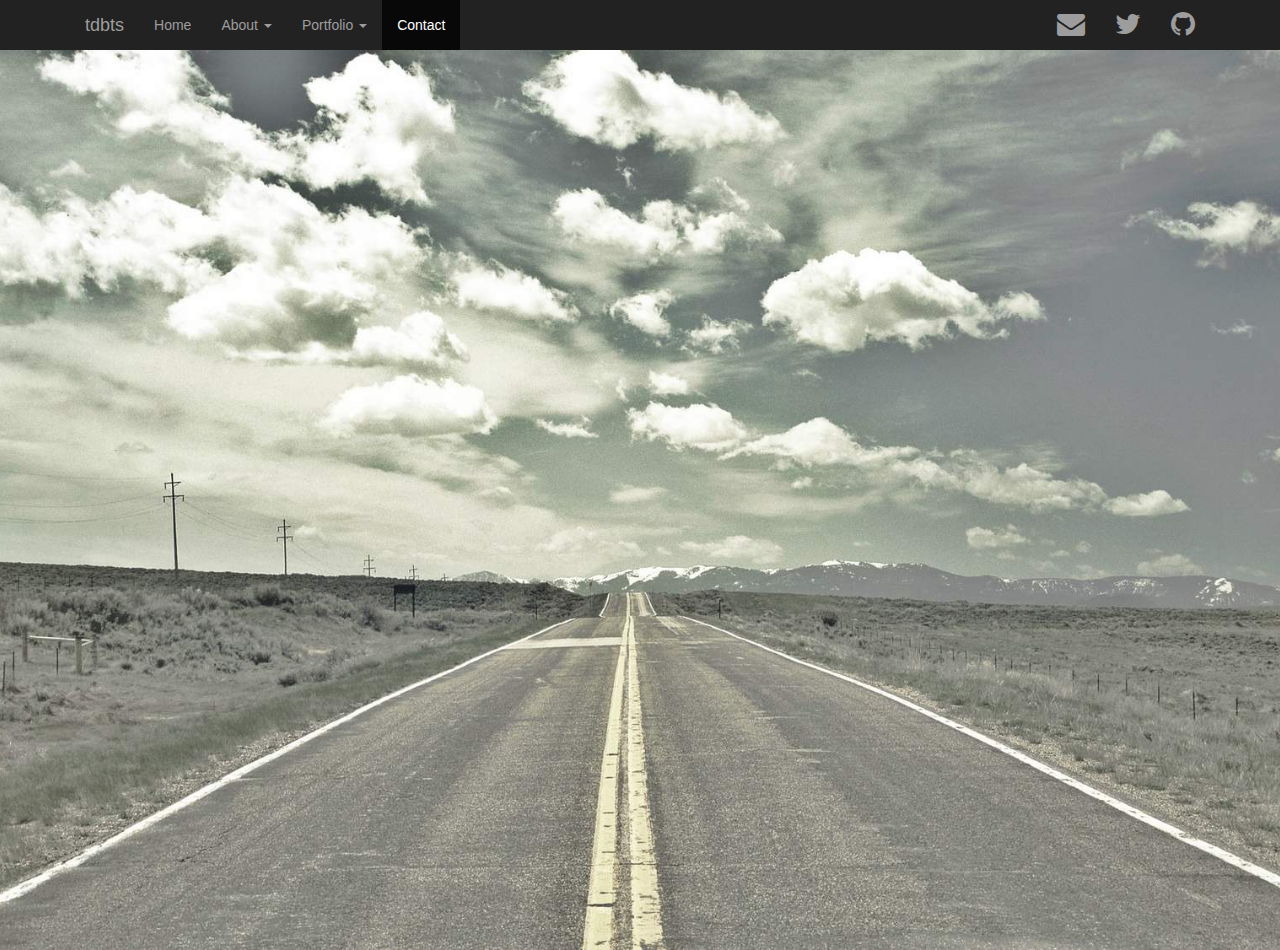
<file: contact.html>
<!DOCTYPE html>
<html lang="en">
<head>
	<meta charset="UTF-8">
	<meta name="viewport" content="width=device-width, initial-scale=1">
	<link rel="stylesheet" type="text/css" href="style.css">
	<link rel="stylesheet" href="http://maxcdn.bootstrapcdn.com/bootstrap/3.2.0/css/bootstrap.min.css">
	<link rel="stylesheet" href="http://maxcdn.bootstrapcdn.com/font-awesome/4.2.0/css/font-awesome.min.css">
	<title>Contact Vinny</title>
</head>

<body>
	<nav class="navbar-inverse" id="my_navbar">
		<div class="container">
			<div class="navbar-header">
				<button type="button" class="navbar-toggle collapsed" data-toggle="collapse" data-target="#myNavbar">
					<span class="icon-bar"></span>
					<span class="icon-bar"></span>
					<span class="icon-bar"></span>
				</button>
				<a href="#" class="navbar-brand">tdbts</a>
			</div>
			<div style="height: 1px;" class="navbar-collapse collapse" id="myNavbar">
				<ul class="nav navbar-nav">
					<li><a href="../index.html" class="text_link">Home</a></li>
					<li class="dropdown"><a href="#" class="dropdown-toggle text_link" data-toggle="dropdown">About <span class="caret bootstrapSpan"></span></a>
						<ul class="dropdown-menu">
							<li><a href="#">Bio</a></li>
							<li><a href="#">Resume</a></li>
							<li><a href="#">Acknowledgments</a></li>
						</ul>
					</li>
					<li><a href="#" class="dropdown-toggle text_link" data-toggle="dropdown">Portfolio <span class="caret bootstrapSpan"></span></a>
						<ul class="dropdown-menu">
							<li><a href="../tag_cloud/Tweet_Cloud.html">Tweet Cloud</a></li>
							<li><a href="#"><em>Project 2</em></a></li>
							<li><a href="#"><em>Project 3</em></a></li>
						</ul>
					</li>
					<li class="active"><a href="contact.html" class="text_link">Contact</a></li>
				</ul>
				<ul class="nav navbar-nav navbar-right">
					<li><a href="#emailModal" role="button" data-toggle="modal" id="mail_icon" class="link_icon"><span class="fa fa-envelope fa-2x needs_tooltip bootstrapSpan" data-toggle="tooltip" data-placement="bottom" title="Email"></span></a>
					<div id="emailModal" class="modal fade" tabindex="-1" role="dialog" aria-labelledby="myModalLabel" aria-hidden="true">
						<div class="modal-dialog">
							<div class="modal-content">
								<div class="modal-header">
									<button type="button" class="close" data-dismiss="modal" aria-hidden="true">&times;</button>
									<h4 class="modal-title">Contact Form</h4>
								</div>
								<div class="modal-body">
									<form action="send_form_email.php" name="commentform" method="post" class="form-horizontal">
										<div class="form-group">
											<label for="first_name" class="control-label col-md-4">First Name</label>
											<div class="col-md-6">
												<input type="text" class="form-control" id="first_name" name="first_name" placeholder="First Name"/>
											</div>
										</div>
										<div class="form-group">
											<label for="last_name" class="control-label col-md-4">Last Name</label>
											<div class="col-md-6">
												<input type="text" class="form-control" id="last_name" name="last_name" placeholder="Last Name"/>
											</div>
										</div>
										<div class="form-group">
											<label for="email" class="control-label col-md-4">Email Address</label>
											<div class="col-md-6 input-group" id="email_input">
												<span class="input-group-addon bootstrapSpan">@</span>
												<input type="email" class="form-control" id="email" name="email" placeholder="Email Address"/>
											</div>
										</div>
										<div class="form-group">
											<label for="comment" class="control-label col-md-4">Question or Comment</label>
											<div class="col-md-6">
												<textarea name="comments" id="comments" rows="6" class="form-control" placeholder="Your question or comment here"></textarea>
											</div>
										</div>
										<div class="form-group">
											<div class="col-md-6">
												<button class="btn btn-primary pull-right" type="submit" value="Submit" id="send_email_btn">Send</button>
											</div>
										</div>
									</form>
								</div>
							</div>
						</div>
					</div>
					</li>
					<li><a href="#" id="twitter_icon" class="link_icon"><span class="fa fa-twitter fa-2x needs_tooltip bootstrapSpan" data-toggle="tooltip" data-placement="bottom" title="Twitter"></span></a></li>
					<li><a href="#" id="github_icon" class="link_icon"><span class="fa fa-github fa-2x needs_tooltip bootstrapSpan" data-toggle="tooltip" data-placement="bottom" title="Github"></span></a></li>
				</ul>
			</div>
		</div>
	</nav>

	<div class="background" id="wallpaper">
		<ul class="ch-grid">
			<li>
				<div class="ch-item">
					<div class="ch-info">
						<div class="ch-info-front" id="ch-img-1"></div>
						<div class="ch-info-back">
							<a href="#emailModal" id="openEmailModal" data-toggle="modal" data-target="#myModal"><span class="fa-stack fa-3x needs_tooltip contact_icon" id="stack_1" data-toggle="tooltip" data-placement="left" title="Email">
								<i class="fa fa-circle fa-stack-2x"></i>
								<i class="fa fa-envelope fa-stack-1x fa-inverse"></i>
							</span><br/></a>
							<h3>Email</h3>
							<p>VinnySanchez87@gmail.com</p>
						</div>
					</div>
				</div>
			</li>
			<li>
				<div class="ch-item">
					<div class="ch-info">
						<div class="ch-info-front" id="ch-img-2"></div>
						<div class="ch-info-back">
							<a href="#" id="contactLink-1"><span class="fa-stack fa-3x needs_tooltip contact_icon" id="stack_2" data-toggle="tooltip" data-placement="left" title="GitHub">
								<i class="fa fa-circle fa-stack-2x"></i>
								<i class="fa fa-github fa-stack-1x fa-inverse"></i>
							</span><br/></a>
							<h3>Github</h3>
							<p>tdbts</p>
						</div>
					</div>
				</div>
			</li>
			<li>
				<div class="ch-item">
					<div class="ch-info">
						<div class="ch-info-front" id="ch-img-3"></div>
						<div class="ch-info-back">
							<a href="#" id="contactLink-2"><span class="fa-stack fa-3x needs_tooltip contact_icon" id="stack_3" data-toggle="tooltip" data-placement="left" title="Linked.in">
								<i class="fa fa-circle fa-stack-2x"></i>
								<i class="fa fa-linkedin-square fa-stack-1x fa-inverse"></i>
							</span><br/></a>
							<h3>Linked.in</h3>
							<p>Vincent R. Sanchez</p>
						</div>
					</div>
				</div>
			</li>
			<li>
				<div class="ch-item">
					<div class="ch-info">
						<div class="ch-info-front" id="ch-img-4"></div>
						<div class="ch-info-back">
							<a href="#" id="contactLink-3"><span class="fa-stack fa-3x needs_tooltip contact_icon" id="stack_4" data-toggle="tooltip" data-placement="left" title="Twitter">
								<i class="fa fa-circle fa-stack-2x"></i>
								<i class="fa fa-twitter fa-stack-1x fa-inverse"></i>
							</span><br/></a>
							<h3>Twitter</h3>
							<p>VRSanchez8717</p>
						</div>
					</div>
				</div>
			</li>
			<li>
				<div class="ch-item">
					<div class="ch-info">
						<div class="ch-info-front" id="ch-img-5"></div>
						<div class="ch-info-back">
							<a href="#" id="contactLink-4"><span class="fa-stack fa-3x needs_tooltip contact_icon" id="stack_5" data-toggle="tooltip" data-placement="left" title="Facebook">
								<i class="fa fa-circle fa-stack-2x"></i>
								<i class="fa fa-facebook-square fa-stack-1x fa-inverse"></i>
							</span><br/></a>
							<h3>Facebook</h3>
							<p>VinnyFromTheQ</p>
						</div>
					</div>
				</div>
			</li>
		</ul>
		
		
		<h1 id="quote">
			<span class="fa fa-quote-left bootstrapSpan quoteSpan"></span> There are no great thoughts, <br/>only great actions. <span class="fa fa-quote-right bootstrapSpan quoteSpan"></span>
		</h1>

	</div>


	<script src="http://ajax.googleapis.com/ajax/libs/jquery/1.11.1/jquery.min.js"></script>
	<script src="http://maxcdn.bootstrapcdn.com/bootstrap/3.2.0/js/bootstrap.min.js"></script>
	<script src="script.js"></script>
</body>

</html>
</file>
<file: style.css>
html, body, .background, #content_container, .ch-item, .ch-info, .ch-info > div {
	height: 100%;
	width: 100%;
}

/* NAVBAR CSS */
.navbar, #my_navbar, .navbar-nav, .contact_icon {
	margin-bottom: 0px;
}

.navbar {
	background-color: #333;
	border: 0px;
}

.navbar-nav {
	padding-bottom: 0px;
}

.nav > li > a:not(.text_link) {
	padding: 10px;
}

.nav > li > a:not(.text_link), #email_input {
	padding-left: 15px;
	padding-right: 15px;
}

.popover {
	background-color: #E74C3C;
	color: #ECF0F1;
	width: 120px;
}

.popover.right .arrow:after {
	border-right-color: #E74C3C;
}
/* END OF NAVBAR CSS */

.background {
	display: table;
	position: relative;
}

#content_container {
	left: 0;
	top: 0;
}

#wallpaper {
	background: url('road_almost_bw_OPTIMIZED.jpg') no-repeat center center scroll;
	background-size: cover;
}

.contact_icon {
	color: #38312a;
	-moz-transition: color2s, transform 2s;
	transition: color2s, transform 2s;
}

.contact_icon:hover {
	color: #CDCAD0;
	transform: rotateY(360deg);
}

/* CSS INFLUENCED BY MARY LOU (TYMPANUS.NET) */
.ch-grid {
	margin: 175px 0 0 0;
	padding: 0;
	list-style: none;
	display: block;
	text-align: center;
	width: 100%;
}

.ch-grid:after, .ch-item:before {
	content: '';
	display: table;
}

.ch-grid:after {
	clear: both;
}

.ch-grid li {
	width: 220px;
	height: 220px;
	display: inline-block;
	margin: 20px;
}

.ch-item, .ch-info > div {
	border-radius: 50%;
}

.ch-item {
	position: relative;
	cursor: default;
	display: none;
	-webkit-perspective: 900px;
	-moz-perspective: 900px;
	perspective: 900px;
}

.ch-info, .ch-info > div, h1 {
	position: absolute;
}

.ch-info {
	-webkit-transform-style: preserve-3d;
	-moz-transform-style: preserve-3d;
	transform-style: preserve-3d;
}

.ch-info > div {
	display: block;
	background-position: center center;
	-webkit-transition: all 0.4 linear;
	-moz-transition: all 0.4 linear;
	-o-transition: all 0.4 linear;
	transition: all 0.4 linear;
	-webkit-transform-origin: 50% 0%;
	-ms-transform-origin: 50% 0%;
	-moz-transform-origin: 50% 0%;
	-webkit-transform-origin: 50% 0%;
	-o-transform-origin: 50% 0%;
	transform-origin: 50% 0%;
}

.ch-info .ch-info-front {
	box-shadow: inset 0 0 0 16px rgba(0,0,0,0.3);
}

.ch-info .ch-info-back {
	-webkit-transform: translate3d(0, 0, -220px) rotate3d(1, 0, 0, 90deg);
	-moz-transform: translate3d(0, 0, -220px) rotate3d(1, 0, 0, 90deg);
	-o-transform: translate3d(0, 0, -220px) rotate3d(1, 0, 0, 90deg);
	transform: translate3d(0, 0, -220px) rotate3d(1, 0, 0, 90deg);
	background: #000;
}

.contact_circle {
	background-image: url('NY_street_through_fence.jpg');	
}

.ch-info h3, .ch-info p {
	color: #fff;
	padding: 10px 0 0 0;
}

.ch-info h3 {
	text-transform: uppercase;
	letter-spacing: 2px;
	font-size: 24px;
	margin: 0px;
	height: 50px;
	font-family: 'Open Sans', Arial, sans-serif;
	text-shadow: 0 0 1px #fff,
	0 1px 2px rgba(0, 0, 0, 0.3);
}

.ch-info p {
	font-style: italic;
	margin: 0 30px;
	font-size: 12px;
	border-top: 1px solid rgba(255, 255, 255, 0.5);
}

.ch-info p a {
	display: block;
	color: rgba(255, 255, 255, 0.7);
	font-style: normal;
	font-weight: 700;
	text-transform: uppercase;
	font-size: 9px;
	letter-spacing: 1px;
	padding-top: 4px;
	font-family: 'Open Sans', Arial, sans-serif;
}

.ch-info p a:hover {
	color: rgba(255, 242, 34, 0.8);
}

.ch-item:hover .ch-info-front, .ch-info .ch-info-back {
	opacity: 0;
}

.ch-item:hover .ch-info-back {
	-webkit-transform: rotate3d(1, 0, 0, 0deg);
	-moz-transform: rotate3d(1, 0, 0, 0deg);
	-o-transform: rotate3d(1, 0, 0, 0deg);
	transform: rotate3d(1, 0, 0, 0deg);
	opacity: 1;
}

/* Quote */
#quote {
	margin-top: 50px;
	display: none;
	background-color: transparent;
	font-size: 2em;
	color: #F4F3F5;
	white-space: nowrap;
	line-height: 1.2em;
	padding-top: 25px;
	left: 5%;
}
</file>
